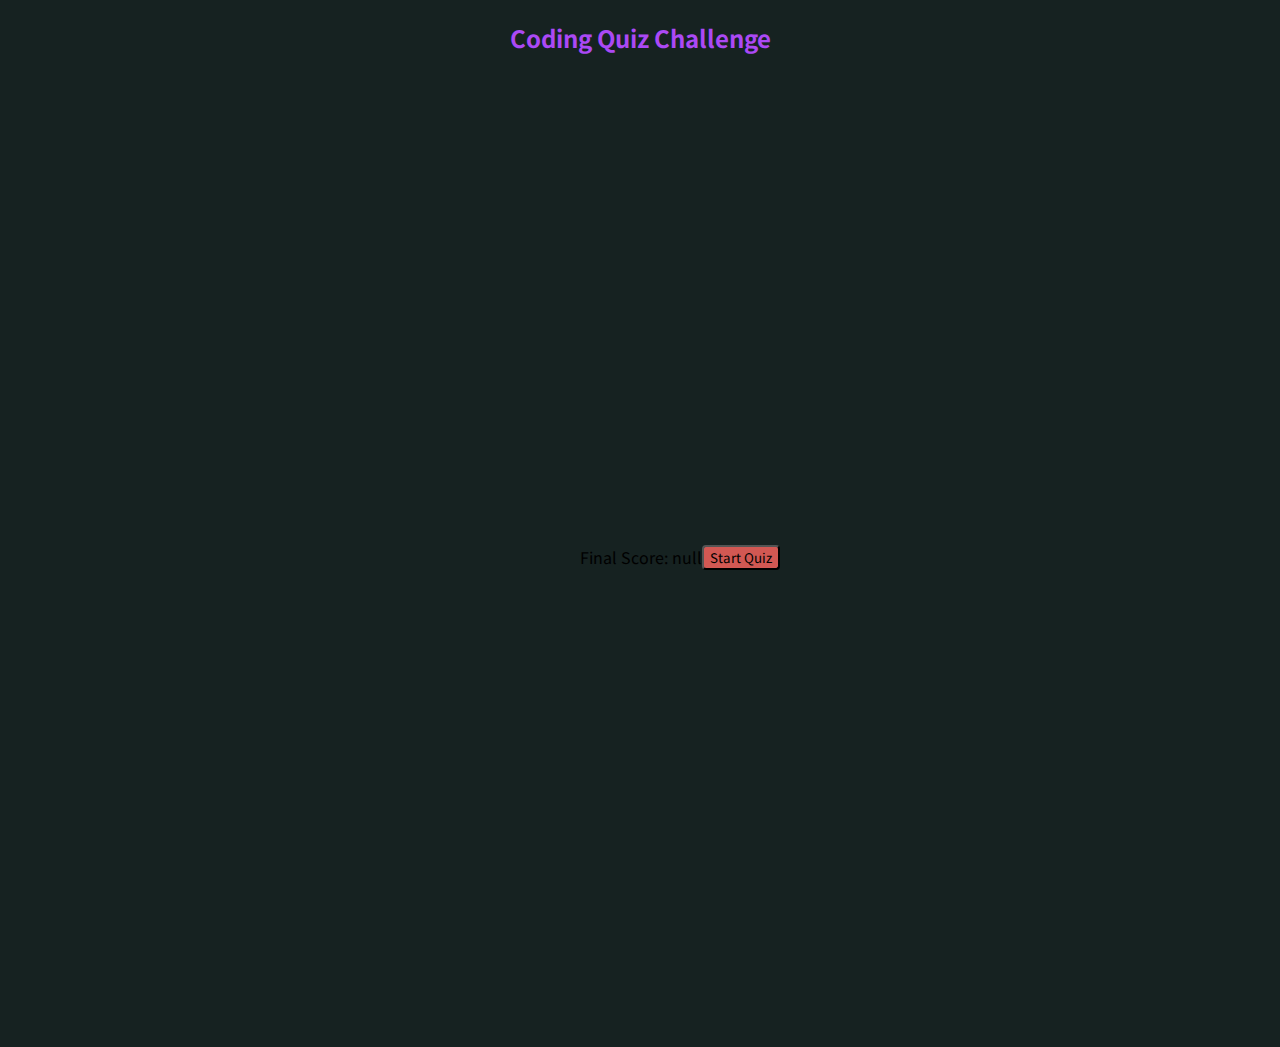
<file: index.html>
<!DOCTYPE html>
<html lang="en">

<head>
    <meta charset="UTF-8">
    <meta http-equiv="X-UA-Compatible" content="IE=edge">
    <meta name="viewport" content="width=device-width, initial-scale=1.0">
    <link rel="stylesheet" href="styles.css">
    <title>Quiz</title>
</head>

<body>
    <header>
        <h2 id="header">Coding Quiz Challenge</h1>
    </header>

    <div class="container">
        <div id="finalScore"></div>
        <div id="start-screen">
            <div>
                <input id="startQuizBtn" type="button" value="Start Quiz">
            </div>
        </div>
        

        <div id="question-screen">
            <div id="question-title"></div>
            <div id="question-choices"></div>
            <div> <div id="question-feedback"></div> </div>
        </div>


        <div id="results-screen" class="hide">
            <div id="score"></div>
        </div>

<!-- timer div / elements  -->
        <div>
            <h3 class="time"></h3>
            <div id="timer"></div>
        </div>

        <script src="./script.js"></script>

    </div>
        
</body>

</html>
</file>
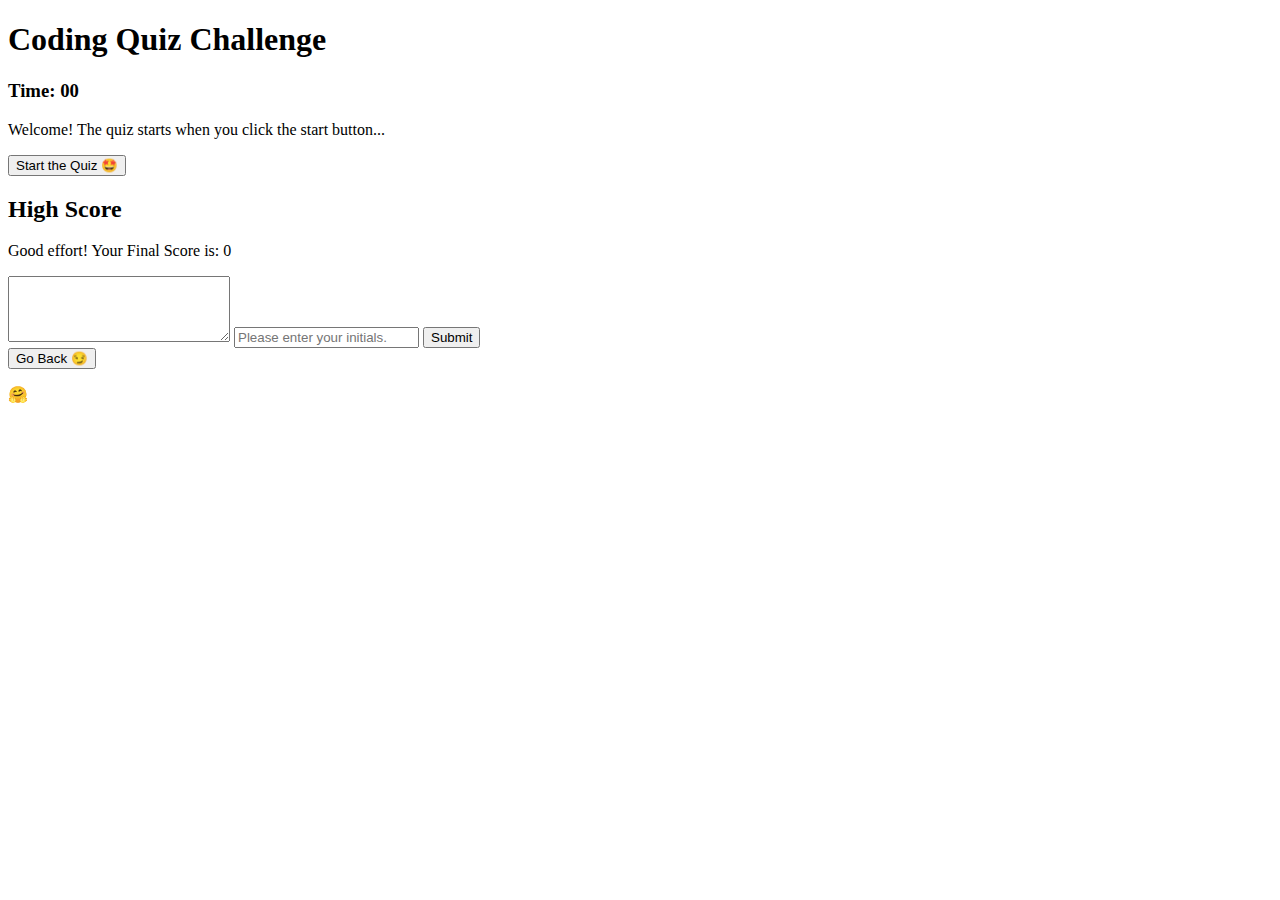
<file: index_1.html>
<!DOCTYPE html>
<html lang="en">

<head>
    <meta charset="UTF-8">
    <meta http-equiv="X-UA-Compatible" content="IE=edge">
    <meta name="viewport" content="width=device-width, initial-scale=1.0">
    <title>Coding Quiz Challenge</title>
</head>

<body>

    <!-- heading with timer  -->
    <header>
        <h1> Coding Quiz Challenge </h1>
        <section>
            <h3 id="timeEl"> Time: <span id="timer">00</span> </h3>
        </section>
    </header>

    <!-- main section / containers of the page where all the good stuff happens :) -->
    <main class="main-container">
        <!-- article container with intro to the quiz / rules  -->
        <article id="intro">
            <p> Welcome! The quiz starts when you click the start button...

            </p>
        </article>

        <!-- section for the start button  -->
        <section id="start-contatiner">
            <button id="start-btn"> Start the Quiz 🤩 </button>
        </section>

        <!-- section for the scores' (high score and final) display -->
        <section id="high-score">
            <h2>High Score</h2>
            <p>Good effort! Your Final Score is: <span id="final-score"> 0 </span> </p>

        </section>

        <!-- section for the quiz / mutliple choice questions -->
        <section>

            <section id="question-container">

                <div id="question-title"></div>
                <div id="question-choices"></div>
                <div>
                    <div id="question-feedback"></div>
                </div>

            </section>
        </section>

        <!-- user input area / form for initials  -->
        <section id="form-initials">

            <form action="">

                <textarea name="" id="input-text" cols="25" rows="4" readonly></textarea>
                <input type="text" name="" id="initials" placeholder="Please enter your initials." maxlength="4"
                    onkeypress="">
                <input type="submit" value="Submit" id="">
            </form>

        </section>

        <!-- section to return to landing page    -->

        <section id="">

            <button id="goback-btn"> Go Back 😏</button>

        </section>


    </main>

    <footer>
        <p>🤗</p>
    </footer>

    <script src="/script_1.js"></script>
</body>

</html>
</file>
<file: styles.css>
/* .hide {
    display: none;
} */

/* .startQuizBtn{
    display: flex;
    align-items: center;
} */

/* Google font URL import */
@import url('https://fonts.googleapis.com/css2?family=Noto+Sans+TC&display=swap');

:root{
    background-color: #162221;
}

*{
    font-family: 'Noto Sans TC', sans-serif;
}

h2 {
    color: #ab49f5;
}

#header {
    display: flex;
    justify-content: center;
}

#finalScore{
    display: flex;
    
}

.time{
    text-align:right;
}

.container {
    display: flex;
    justify-content: center;
    width: 100vw;
    height: 100vh;
    align-items: center;
    max-width: 80rem;
    margin: 0 auto;
    padding: 2rem;
}

#startQuizBtn {
    background: #d25853;
    border-radius: 4px;
    text-decoration: none;
}

img {
    display: flex;
    justify-content: center;
    align-items: center;
}

@media screen and (max-width: 768px) {
    .container {
        min-width: 40rem;
    }
}
</file>
